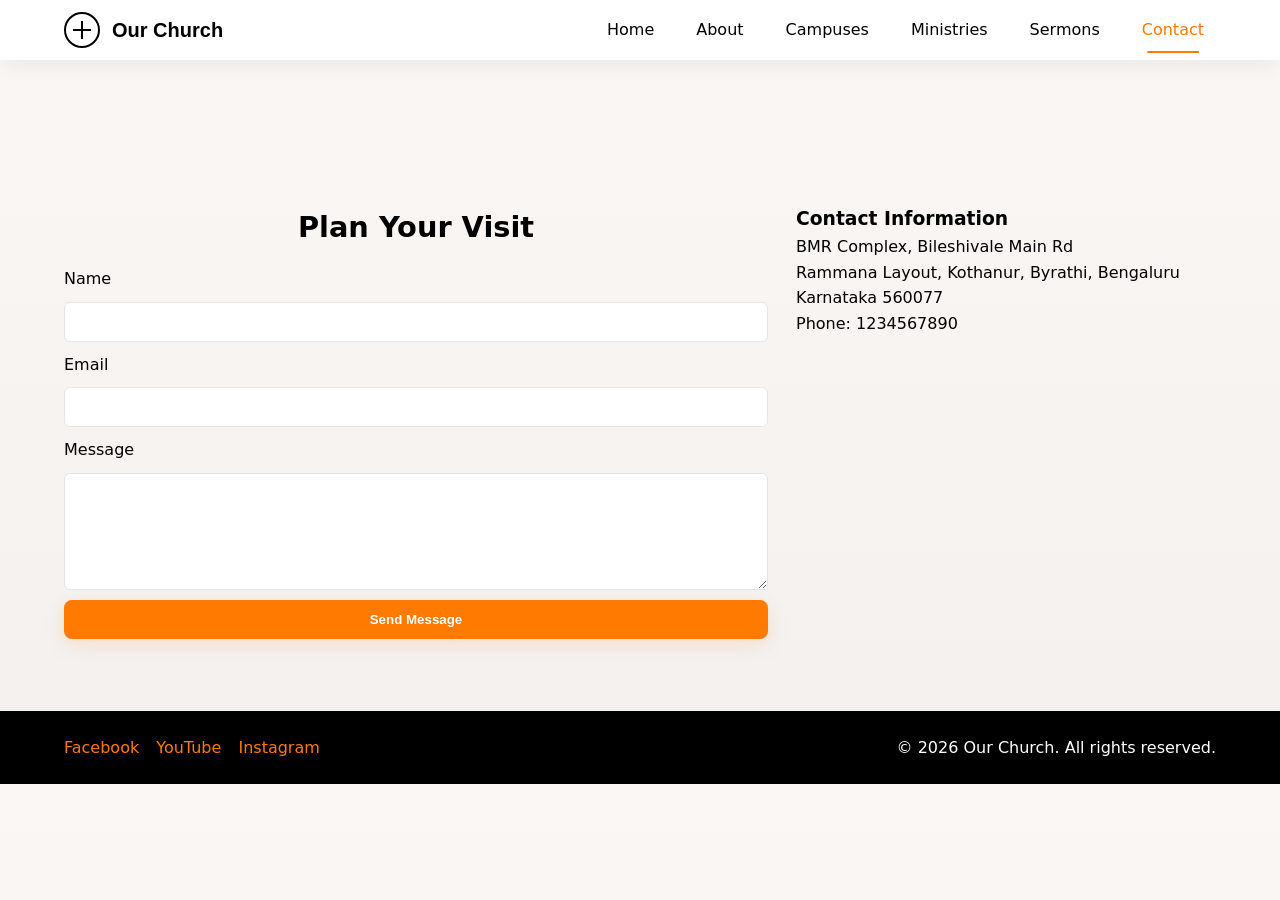
<file: contact.html>
<!doctype html>
<html lang="en">
  <head>
    <meta charset="utf-8" />
    <meta name="viewport" content="width=device-width, initial-scale=1" />
    <title>Contact — Our Church</title>
    <link rel="stylesheet" href="style.css" />
  </head>
  <body>
    <header class="site-header">
      <nav class="navbar">
        <div class="container nav-inner">
          <a href="index.html" class="logo">
            <div class="logo-graphic"></div>
            <span class="logo-text">Our Church</span>
          </a>
          <button class="nav-toggle" aria-label="Toggle navigation">☰</button>
          <ul class="nav-links">
            <li><a href="index.html">Home</a></li>
            <li><a href="about.html">About</a></li>
            <li><a href="campuses.html">Campuses</a></li>
            <li><a href="ministries.html">Ministries</a></li>
            <li><a href="sermons.html">Sermons</a></li>
            <li><a href="contact.html">Contact</a></li>
          </ul>
        </div>
      </nav>
    </header>

    <main>
      <section class="section contact">
        <div class="container reveal contact-inner">
          <div class="contact-form">
            <h2>Plan Your Visit</h2>
            <form id="contactForm">
              <label for="name">Name</label>
              <input id="name" name="name" required />

              <label for="email">Email</label>
              <input id="email" name="email" type="email" required />

              <label for="message">Message</label>
              <textarea id="message" name="message" rows="5" required></textarea>

              <button type="submit" class="btn primary">Send Message</button>
            </form>
          </div>

          <div class="contact-info">
            <h3>Contact Information</h3>
            <p>BMR Complex, Bileshivale Main Rd</p>
            <p>Rammana Layout, Kothanur, Byrathi, Bengaluru</p>
            <p>Karnataka 560077</p>
            <p>Phone: 1234567890</p>

            <div class="map">
              <iframe
                src="https://www.google.com/maps/embed?pb=!1m16!1m12!1m3!1d24049.900677342084!2d77.62489418577516!3d13.04504337143339!2m3!1f0!2f0!3f0!3m2!1i1024!2i768!4f13.1!2m1!1sliving%20hope%20church!5e1!3m2!1sen!2sin!4v1762185166215!5m2!1sen!2sin"
                width="600"
                height="450"
                style="border:0;"
                allowfullscreen=""
                loading="lazy"
                referrerpolicy="no-referrer-when-downgrade"></iframe>
            </div>
          </div>
        </div>
      </section>
    </main>

    <footer class="site-footer">
      <div class="container footer-inner">
        <div class="social">
          <a href="#" aria-label="Facebook" class="social-link">Facebook</a>
          <a href="#" aria-label="YouTube" class="social-link">YouTube</a>
          <a href="#" aria-label="Instagram" class="social-link">Instagram</a>
        </div>
        <p class="copyright">© <span id="year"></span> Our Church. All rights reserved.</p>
      </div>
    </footer>

    <script src="script.js" defer></script>
  </body>
</html>
</file>
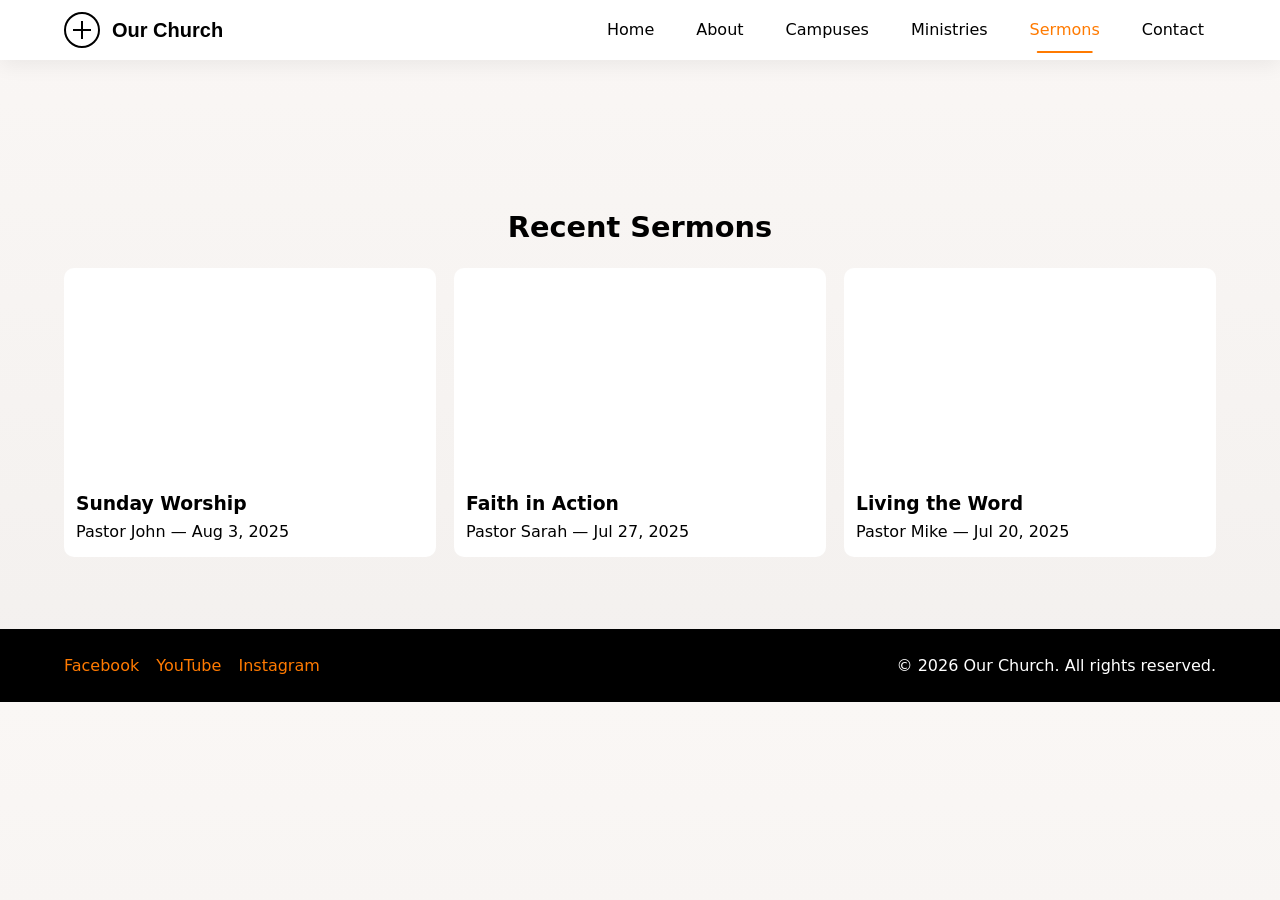
<file: sermons.html>
<!doctype html>
<html lang="en">
  <head>
    <meta charset="utf-8" />
    <meta name="viewport" content="width=device-width, initial-scale=1" />
    <title>Sermons — Our Church</title>
    <link rel="stylesheet" href="style.css" />
  </head>
  <body>
    <header class="site-header">
      <nav class="navbar">
        <div class="container nav-inner">
          <a href="index.html" class="logo">
            <div class="logo-graphic"></div>
            <span class="logo-text">Our Church</span>
          </a>
          <button class="nav-toggle" aria-label="Toggle navigation">☰</button>
          <ul class="nav-links">
            <li><a href="index.html">Home</a></li>
            <li><a href="about.html">About</a></li>
            <li><a href="campuses.html">Campuses</a></li>
            <li><a href="ministries.html">Ministries</a></li>
            <li><a href="sermons.html">Sermons</a></li>
            <li><a href="contact.html">Contact</a></li>
          </ul>
        </div>
      </nav>
    </header>

    <main>
      <section class="section sermons">
        <div class="container reveal">
          <h2>Recent Sermons</h2>
          <div class="sermon-grid">
            <article class="sermon-card">
              <div class="video-wrap">
                <!-- Make sure these are embed urls; script.js will also normalize if needed -->
                <iframe src="https://www.youtube.com/embed/SP1YsbMvpSw" title="Sermon 1" frameborder="0" allowfullscreen></iframe>
              </div>
              <div class="meta">
                <h3>Sunday Worship</h3>
                <p>Pastor John — Aug 3, 2025</p>
              </div>
            </article>

            <article class="sermon-card">
              <div class="video-wrap">
                <iframe src="https://www.youtube.com/embed/9bZkp7q19f0" title="Sermon 2" frameborder="0" allowfullscreen></iframe>
              </div>
              <div class="meta">
                <h3>Faith in Action</h3>
                <p>Pastor Sarah — Jul 27, 2025</p>
              </div>
            </article>

            <article class="sermon-card">
              <div class="video-wrap">
                <iframe src="https://www.youtube.com/embed/3JZ_D3ELwOQ" title="Sermon 3" frameborder="0" allowfullscreen></iframe>
              </div>
              <div class="meta">
                <h3>Living the Word</h3>
                <p>Pastor Mike — Jul 20, 2025</p>
              </div>
            </article>
          </div>
        </div>
      </section>
    </main>

    <footer class="site-footer">
      <div class="container footer-inner">
        <div class="social">
          <a href="#" aria-label="Facebook" class="social-link">Facebook</a>
          <a href="#" aria-label="YouTube" class="social-link">YouTube</a>
          <a href="#" aria-label="Instagram" class="social-link">Instagram</a>
        </div>
        <p class="copyright">© <span id="year"></span> Our Church. All rights reserved.</p>
      </div>
    </footer>

    <script src="script.js" defer></script>
  </body>
</html>
</file>
<file: style.css>
/*
  style.css
  Modern, responsive church website styles (orange/black/white theme)
*/

:root{
  --accent:#ff7a00; /* orange */
  --black:#000000;
  --white:#ffffff;
  --muted:#666666;
  --max-width:1200px;
}

/* Basic reset */
*{box-sizing:border-box;margin:0;padding:0}
html{scroll-behavior:smooth;font-family:Inter, system-ui, -apple-system, 'Segoe UI', Roboto, 'Helvetica Neue', Arial;}
html{scroll-behavior:smooth;font-family:Inter, Poppins, system-ui, -apple-system, 'Segoe UI', Roboto, 'Helvetica Neue', Arial;}
body{color:var(--black);background:linear-gradient(180deg, #faf7f5 0%, #f3f0ee 100%);line-height:1.6}


.container{width:90%;max-width:var(--max-width);margin:0 auto}

/* Navbar */
.site-header{position:fixed;top:0;left:0;right:0;z-index:50}
.navbar{transition:background .35s ease, box-shadow .35s ease, padding .35s ease;padding:12px 0}
.nav-inner{display:flex;align-items:center;justify-content:flex-start}
/* === New CSS Logo Styles === */
.logo {
  display: flex; /* Lines up the icon and text */
  align-items: center; /* Vertically centers them */
  text-decoration: none;
  gap: 12px; /* Space between icon and text */
  transition: transform .28s ease;
  transform: translateY(0); /* Fix for home page load */
}
.logo:hover {
  transform: translateY(-2px);
}

.logo-graphic {
  /* The Circle */
  width: 36px;
  height: 36px;
  border: 2px solid var(--white); /* White border */
  border-radius: 50%; /* Makes it a circle */
  position: relative;
  
  /* This centers the cross inside */
  display: flex;
  align-items: center;
  justify-content: center;
  transition: all .28s ease;
}

/* The Cross (using pseudo-elements) */
.logo-graphic::before,
.logo-graphic::after {
  content: '';
  position: absolute;
  background-color: var(--white); /* White cross */
  transition: all .28s ease;
}
.logo-graphic::before {
  /* Horizontal bar */
  width: 18px;
  height: 2px;
}
.logo-graphic::after {
  /* Vertical bar */
  width: 2px;
  height: 18px;
}

.logo-text {
  color: var(--white);
  font-size: 1.25rem;
  font-weight: 600;
  /* Using Poppins to match your title font */
  font-family: 'Poppins', sans-serif; 
  transition: all .28s ease;
}

/* --- Styles for other pages (like About, Contact) --- */
.navbar.light .logo-graphic {
  border-color: var(--black); /* Black border */
}
.navbar.light .logo-graphic::before,
.navbar.light .logo-graphic::after {
  background-color: var(--black); /* Black cross */
}
.navbar.light .logo-text {
  color: var(--black); /* Black text */
}

/* --- Styles for when user scrolls --- */
.navbar.scrolled .logo-graphic {
  width: 30px; /* Shrink circle */
  height: 30px;
}
.navbar.scrolled .logo-graphic::before {
  width: 14px; /* Shrink cross */
}
.navbar.scrolled .logo-graphic::after {
  height: 14px; /* Shrink cross */
}
.navbar.scrolled .logo-text {
  font-size: 1.1rem; /* Shrink text */
}
/* === End New CSS Logo Styles === */
.nav-links{list-style:none;display:flex;gap:18px;align-items:center;margin-left:auto}
.nav-links a{color:var(--white);text-decoration:none;padding:8px 12px;border-radius:6px;transition:background .2s, transform .15s}
.nav-links a:hover{background:rgba(255,255,255,0.08);transform:translateY(-2px)}
.nav-toggle{display:none;background:transparent;border:0;color:var(--white);font-size:22px}

/* Nav link underline and logo hover */
.nav-links a{position:relative}
.nav-links a::after{content:'';position:absolute;left:50%;transform:translateX(-50%) scaleX(0);bottom:-6px;width:60%;height:2px;background:var(--white);border-radius:2px;transition:transform .25s ease}
.nav-links a:hover::after{transform:translateX(-50%) scaleX(1)}
.nav-links a.active,.nav-links a[aria-current="page"]{color:var(--accent)}
.nav-links a.active::after,.nav-links a[aria-current="page"]::after{transform:translateX(-50%) scaleX(1);background:var(--accent)}
.logo img{height:100px;transition:height .35s ease, transform .28s ease}
.logo img:hover{transform:translateY(-2px)}

.navbar.transparent{background:transparent;padding:28px 0}
.navbar.scrolled{background:rgba(0,0,0,0.18);box-shadow:0 6px 26px rgba(0,0,0,0.18);padding:8px 0;backdrop-filter:blur(6px)}
.navbar.scrolled .logo img{height:64px}

/* tighten nav links when scrolled to 'merge' into header */
.navbar.scrolled .nav-links a{padding:6px 8px;opacity:0.95}
.navbar.scrolled .nav-links{gap:14px}

/* Light navbar for internal pages (visible on pale backgrounds) */
.navbar.light{background:var(--white);padding:12px 0;box-shadow:0 6px 20px rgba(0,0,0,0.06)}
.navbar.light .nav-links a{color:var(--black)}
.navbar.light .nav-links a::after{background:var(--black)}
.navbar.light .nav-links a.active,.navbar.light .nav-links a[aria-current="page"]{color:var(--accent)}
.navbar.light .nav-links a.active::after,.navbar.light .nav-links a[aria-current="page"]::after{background:var(--accent)}
.navbar.light .nav-links a:hover{background:rgba(0,0,0,0.06)}
.navbar.light .logo img{filter:drop-shadow(0 6px 14px rgba(0,0,0,0.06))}
.navbar.light.navbar.scrolled{background:var(--white);padding:8px 0;box-shadow:0 10px 30px rgba(0,0,0,0.08)}

/* On non-home pages, ensure nav links are dark unless using explicit .light */
body:not(.home) .navbar:not(.light) .nav-links a{color:var(--black)}

/* Hero */
.hero{min-height:74vh;display:flex;align-items:center;position:relative}
.hero-overlay{position:absolute;inset:0;background:linear-gradient(180deg, rgba(0,0,0,0.28), rgba(0,0,0,0.55));}
.hero-content{position:relative;color:var(--white);text-align:center;padding:80px 0}
.hero-content h1{font-size:clamp(28px,4.5vw,56px);margin-bottom:12px}
.hero-content .subtitle{font-size:1.15rem;margin-bottom:20px;opacity:0.95}

/* Home hero specific cinematic styles */
.home-hero{position:relative;height:100vh;min-height:720px;display:flex;align-items:center;justify-content:center;overflow:hidden}
.home-hero .hero-bg{position:absolute;inset:0;background-size:cover;background-position:center;transform:scale(1.08);transition:transform 12s linear}
.home-hero .hero-overlay{mix-blend-mode:multiply}
.home-hero .particles{position:absolute;inset:0;pointer-events:none}
.particle{position:absolute;border-radius:50%;background:radial-gradient(circle at 30% 30%, rgba(255,122,0,0.18), rgba(255,122,0,0.06));box-shadow:0 6px 24px rgba(255,122,0,0.06);opacity:.9}
.p1{width:220px;height:220px;left:6%;top:8%;animation:float1 9s ease-in-out infinite}
.p2{width:140px;height:140px;right:6%;top:18%;animation:float2 11s ease-in-out infinite}
.p3{width:180px;height:180px;left:22%;bottom:8%;animation:float3 12s ease-in-out infinite}
.p4{width:90px;height:90px;right:18%;bottom:12%;animation:float2 14s ease-in-out infinite}
.p5{width:110px;height:110px;left:48%;top:14%;animation:float1 10s ease-in-out infinite}
/*
  HERO WAVE DIVIDER
*/
.hero-divider {
  position: absolute; /* Sits on top of the hero */
  bottom: 0;
  left: 0;
  width: 100%;
  overflow: hidden;
  line-height: 0; /* Fixes small gap */
  transform: translateY(1px); /* Fixes small gap */
}

.hero-divider svg {
  position: relative;
  display: block;
  width: 100%;
  height: 90px; /* How tall the wave is */
}

.hero-divider .shape-fill {
  /* This is the magic! Use your "old paper" color */
  fill: #f7f3e8; 
}

@keyframes float1{0%{transform:translateY(0) translateX(0) scale(1)}50%{transform:translateY(-18px) translateX(8px) scale(1.02)}100%{transform:translateY(0) translateX(0) scale(1)}}
@keyframes float2{0%{transform:translateY(0) translateX(0) scale(1)}50%{transform:translateY(-26px) translateX(-10px) scale(1.03)}100%{transform:translateY(0) translateX(0) scale(1)}}
@keyframes float3{0%{transform:translateY(0) translateX(0) scale(1)}50%{transform:translateY(-34px) translateX(6px) scale(1.04)}100%{transform:translateY(0) translateX(0) scale(1)}}

/* Hero content */
.hero-inner{position:relative;z-index:5}
.hero-title{font-family:Poppins, Inter, sans-serif;font-weight:700;color:var(--white);font-size:clamp(28px,5vw,72px);letter-spacing:-0.02em;text-shadow:0 8px 30px rgba(0,0,0,0.4);margin-bottom:12px;opacity:0;transform:translateY(18px)}
.preview-grid{display:grid;grid-template-columns:repeat(4,1fr);gap:22px;margin-top:8px}
.preview{background:var(--white);padding:20px;border-radius:10px;box-shadow:0 8px 30px rgba(0,0,0,0.04);color:var(--black)}
.home-contact{margin-top:34px;text-align:center}

@media (max-width:1000px){
  .preview-grid{grid-template-columns:repeat(2,1fr)}
}
@media (max-width:700px){
  .preview-grid{grid-template-columns:1fr}
}
.hero-sub{font-size:1.15rem;color:rgba(255,255,255,0.95);margin-bottom:26px;opacity:0;transform:translateY(14px)}
.hero-cta .cta{opacity:0;transform:translateY(10px)}
.cta{box-shadow:0 12px 40px rgba(255,122,0,0.14);border-radius:12px;padding:14px 22px;font-size:1.05rem}
.cta.glow{animation:glow 2.2s infinite}
@keyframes glow{0%{box-shadow:0 8px 28px rgba(255,122,0,0.10)}50%{box-shadow:0 18px 48px rgba(255,122,0,0.22)}100%{box-shadow:0 8px 28px rgba(255,122,0,0.10)}}

/* down arrow */
.down-arrow{position:absolute;left:50%;transform:translateX(-50%);bottom:40px;z-index:6;text-decoration:none;color:var(--black);font-size:26px;opacity:0.6}
.down-arrow .arrow{display:inline-block;animation:bounce 2s infinite}
@keyframes bounce{0%{transform:translateY(0)}50%{transform:translateY(8px)}100%{transform:translateY(0)}}

/* reveal helpers for home */
.hero-title.show,.hero-sub.show,.cta.show{opacity:1;transform:none;transition:all .7s cubic-bezier(.2,.9,.2,1)}


.btn{display:inline-block;padding:10px 18px;border-radius:8px;border:2px solid transparent;text-decoration:none;font-weight:600;cursor:pointer}
.btn.primary{background:var(--accent);color:var(--white);box-shadow:0 6px 20px rgba(255,122,0,0.16);transition:transform .18s, box-shadow .18s}
.btn.primary:hover{transform:translateY(-3px);box-shadow:0 12px 30px rgba(255,122,0,0.2)}
.btn.outline{background:transparent;color:var(--black);border-color:rgba(0,0,0,0.08)}

/* Section basics */
.section{padding:72px 0}
.section h2{font-size:1.8rem;margin-bottom:8px}
.muted{color:var(--muted);margin-bottom:18px}

/* About */
.about-inner{display:grid;grid-template-columns:1fr 1fr;gap:28px;align-items:center}
.about-image img{width:100%;height:100%;object-fit:cover;border-radius:10px}

/* Campuses */
.campus-grid{display:grid;grid-template-columns:repeat(4,1fr);gap:18px;margin-top:20px}
.campus-card{background:var(--white);border-radius:10px;overflow:hidden;box-shadow:0 6px 18px rgba(0,0,0,0.06);display:flex;flex-direction:column}
.campus-card img{width:100%;height:160px;object-fit:cover}
.card-body{padding:14px}

/* Ministries */
.ministry-grid{display:grid;grid-template-columns:repeat(4,1fr);gap:18px;margin-top:18px}
.ministry-card{background:#fff;border-radius:10px;padding:14px;text-align:center;box-shadow:0 6px 18px rgba(0,0,0,0.05)}
.ministry-card img{width:100%;height:130px;object-fit:cover;border-radius:8px;margin-bottom:10px}
.learn-more{color:var(--accent);display:inline-block;margin-top:8px;text-decoration:none}

/* Sermons */
.sermon-grid{display:grid;grid-template-columns:repeat(3,1fr);gap:18px;margin-top:18px}
.sermon-card{background:#fff;border-radius:10px;overflow:hidden}
.video-wrap{position:relative;padding-bottom:56.25%;height:0}
.video-wrap iframe{position:absolute;inset:0;width:100%;height:100%;border:0}
.sermon-card .meta{padding:12px}

/* Contact */
.contact-inner{display:grid;grid-template-columns:1fr 420px;gap:28px;align-items:start}
.contact-form form{display:flex;flex-direction:column;gap:10px}
input,textarea{padding:10px;border:1px solid #e6e6e6;border-radius:6px;font-size:1rem}
.contact-info .map iframe{width:100%;height:220px;border:0;border-radius:8px}

/* Footer */
.site-footer{background:var(--black);color:var(--white);padding:24px 0}
.footer-inner{display:flex;justify-content:space-between;align-items:center}
.social-link{color:var(--accent);margin-right:12px;text-decoration:none}

/* Reveal animations */
.reveal{opacity:0;transform:translateY(18px);transition:opacity .6s ease, transform .6s cubic-bezier(.2,.9,.2,1)}
.reveal.active{opacity:1;transform:none}

/* Additional reveal variants */
.reveal-left{opacity:0;transform:translateX(-24px);transition:opacity .6s ease, transform .6s cubic-bezier(.2,.9,.2,1)}
.reveal-left.active{opacity:1;transform:none}
.reveal-right{opacity:0;transform:translateX(24px);transition:opacity .6s ease, transform .6s cubic-bezier(.2,.9,.2,1)}
.reveal-right.active{opacity:1;transform:none}
.reveal-scale{opacity:0;transform:scale(.98);transition:opacity .6s ease, transform .6s cubic-bezier(.2,.9,.2,1)}
.reveal-scale.active{opacity:1;transform:none}

/* Decorative subtle parallax background for sections (keeps nice depth) */
.section{background-repeat:no-repeat;background-attachment:fixed}

/* Responsive */
@media (max-width:1000px){
  .campus-grid{grid-template-columns:repeat(2,1fr)}
  .ministry-grid{grid-template-columns:repeat(2,1fr)}
  .sermon-grid{grid-template-columns:repeat(2,1fr)}
  .about-inner{grid-template-columns:1fr}
  /* Slightly reduce logo on tablet */
  .logo img{height:100px}
}

@media (max-width:700px){
  .nav-links{position:fixed;inset:auto 0 0 0;top:64px;left:0;background:var(--black);flex-direction:column;padding:18px;display:none}
  .nav-links.open{display:flex}
  .nav-toggle{display:block}
  .campus-grid{grid-template-columns:1fr}
  .ministry-grid{grid-template-columns:1fr}
  .sermon-grid{grid-template-columns:1fr}
  .contact-inner{grid-template-columns:1fr}
  .hero-content{padding:60px 0}
  /* Mobile logo size */
  .logo img{height:72px}
}

/* Small touches */
.muted{color:#7a7a7a}
.subtitle{opacity:.95}

/* ========== HOME PAGE SCROLL SECTIONS ========== */
.leader-grid, .team-grid, .video-grid {
  display: grid;
  gap: 20px;
}

.leader-grid {
  grid-template-columns: repeat(auto-fit, minmax(220px, 1fr));
  text-align: center;
}
/*
  CARD STYLES for Leadership & Worship
*/
.leader-card,
.team-member {
  background: #ffffff; /* White card background */
  border-radius: 10px; /* Rounded corners */
  box-shadow: 0 10px 30px rgba(0, 0, 0, 0.07); /* Soft shadow to lift it off the page */
  overflow: hidden; /* This is key: it clips the image to the rounded corners */

  /* We add padding to the text elements inside */
  padding-bottom: 24px;
}

.leader-card h3,
.team-member h3 {
  padding: 0 10px; /* Adds side padding to text */
}

.leader-card p,
.team-member p {
  padding: 0 10px; /* Adds side padding to text */
}
.team-grid {
  grid-template-columns: repeat(auto-fit, minmax(200px, 1fr));
  text-align: center;
}

.video-grid {
  grid-template-columns: repeat(auto-fit, minmax(320px, 1fr));
}

.leader-card img, .team-member img {
  width: 100%;
  /* Portrait-friendly image box; slightly shorter than before */
  aspect-ratio: 4 / 5; /* was 3/4; 4/5 trims ~6-7% height */
  height: auto; /* height derives from aspect-ratio */
  object-fit: cover; /* fill the frame, crop overflow */
  object-position: 50% 20%; /* bias a bit upward to keep faces in frame */
  border-radius: 10px;
  box-shadow: 0 6px 20px rgba(0,0,0,0.08);
}

.leader-card h3, .team-member h3 {
  margin-top: 10px;
  font-weight: 600;
}

.section h2 {
  text-align: center;
  margin-bottom: 16px;
}

.section p.muted {
  text-align: center;
  margin-bottom: 28px;
}

/* Fix page spacing under navbar */
/* Fix page spacing under navbar */
main {
  margin-top: 132px;
}

/* On home page, let main start at the top (so hero is behind nav) */
body.home main {
  margin-top: 0;
}

/* ===== Sundays Schedule Cards ===== */
.schedule .schedule-grid{
  display:grid;grid-template-columns:repeat(4,1fr);gap:28px;margin-top:16px
}

/* ===== Welcome Section (animated, unique) ===== */
.welcome{position:relative;overflow:hidden;background:linear-gradient(180deg, #faf7f5 0%, #f3f0ee 100%)}
.welcome .container.narrow{max-width:900px}
.welcome .welcome-bg{position:absolute;inset:-35%;background:
  conic-gradient(from 120deg,
    rgba(255,122,0,0.10) 0deg,
    rgba(255,122,0,0.00) 120deg,
    rgba(0,0,0,0.06) 220deg,
    rgba(255,122,0,0.00) 360deg);
  filter:blur(38px);transform:rotate(0deg) scale(1.05);animation:welcome-spin 70s linear infinite;opacity:.85;z-index:0}
.welcome::after{content:'';position:absolute;inset:0;background:radial-gradient(120% 90% at 50% 10%, rgba(255,255,255,0.22), rgba(255,255,255,0.28) 50%, rgba(255,255,255,0.32) 80%);pointer-events:none;z-index:1}

@keyframes welcome-spin{to{transform:rotate(360deg) scale(1.05)}}

.welcome-title{position:relative;z-index:2;font-family:Poppins, Inter, sans-serif;font-weight:700;font-size:clamp(28px,4.2vw,48px);text-align:center;margin-bottom:18px;color:#0f0f0f}
.welcome-title .char{display:inline-block;opacity:0;transform:translateY(12px) rotate(2deg);filter:blur(2px);transition:transform .6s cubic-bezier(.2,.9,.2,1), opacity .6s, filter .6s}
.welcome-title .char.in{opacity:1;transform:none;filter:none}

.welcome .message{position:relative;z-index:2;color:#3f3f3f;font-size:clamp(15px,1.25vw,18px);line-height:1.95;display:flex;flex-direction:column;gap:16px;text-align:center}
.welcome .message p{opacity:0;transform:translateY(12px);filter:blur(6px);transition:opacity .7s ease, transform .7s cubic-bezier(.2,.9,.2,1), filter .7s ease}
.welcome .message p.in{opacity:1;transform:none;filter:none}

.welcome .signature{position:relative;z-index:2;margin-top:18px;text-align:center;color:#333;display:flex;flex-direction:column;gap:6px}
.welcome .signature strong,.welcome .signature span{opacity:0;transform:translateY(12px);filter:blur(6px);transition:opacity .7s ease, transform .7s cubic-bezier(.2,.9,.2,1), filter .7s ease}
.welcome .signature strong.in,.welcome .signature span.in{opacity:1;transform:none;filter:none}

.welcome.active .welcome-bg{animation-duration:50s;opacity:1}
.schedule-card{
  --card: var(--accent);
  background:#fff;border-radius:16px;padding:28px;box-shadow:0 8px 26px rgba(0,0,0,0.06);
  border:1.5px solid rgba(0,0,0,0.06);text-align:center;transition:transform .25s ease, box-shadow .25s ease, border-color .25s ease, background .25s ease
}
.schedule-card .icon{width:112px;height:112px;border-radius:50%;margin:0 auto 18px;border:3px solid color-mix(in oklab, var(--card) 70%, white);display:grid;place-items:center;font-size:52px;color:color-mix(in oklab, var(--card) 90%, black 10%);transition:transform .25s ease, border-color .25s ease, background .25s ease}
.schedule-card h3{font-weight:600;margin-bottom:8px}
.schedule-card .time{color:#333;font-weight:600;opacity:.9}
.schedule-card:hover{transform:translateY(-4px) scale(1.02);box-shadow:0 16px 40px rgba(0,0,0,0.08);border-color:color-mix(in oklab, var(--card) 28%, white)}
.schedule.engaged .schedule-card{transform:translateY(-4px) scale(1.02)}
.schedule.engaged .schedule-card .icon{background:color-mix(in oklab, var(--card) 10%, white);border-color:color-mix(in oklab, var(--card) 36%, white)}
.schedule.engaged .schedule-card:hover{transform:translateY(-6px) scale(1.035)}

@media (max-width:1000px){
  .schedule .schedule-grid{grid-template-columns:repeat(2,1fr)}
}
@media (max-width:700px){
  .schedule .schedule-grid{grid-template-columns:1fr}
}
</file>
